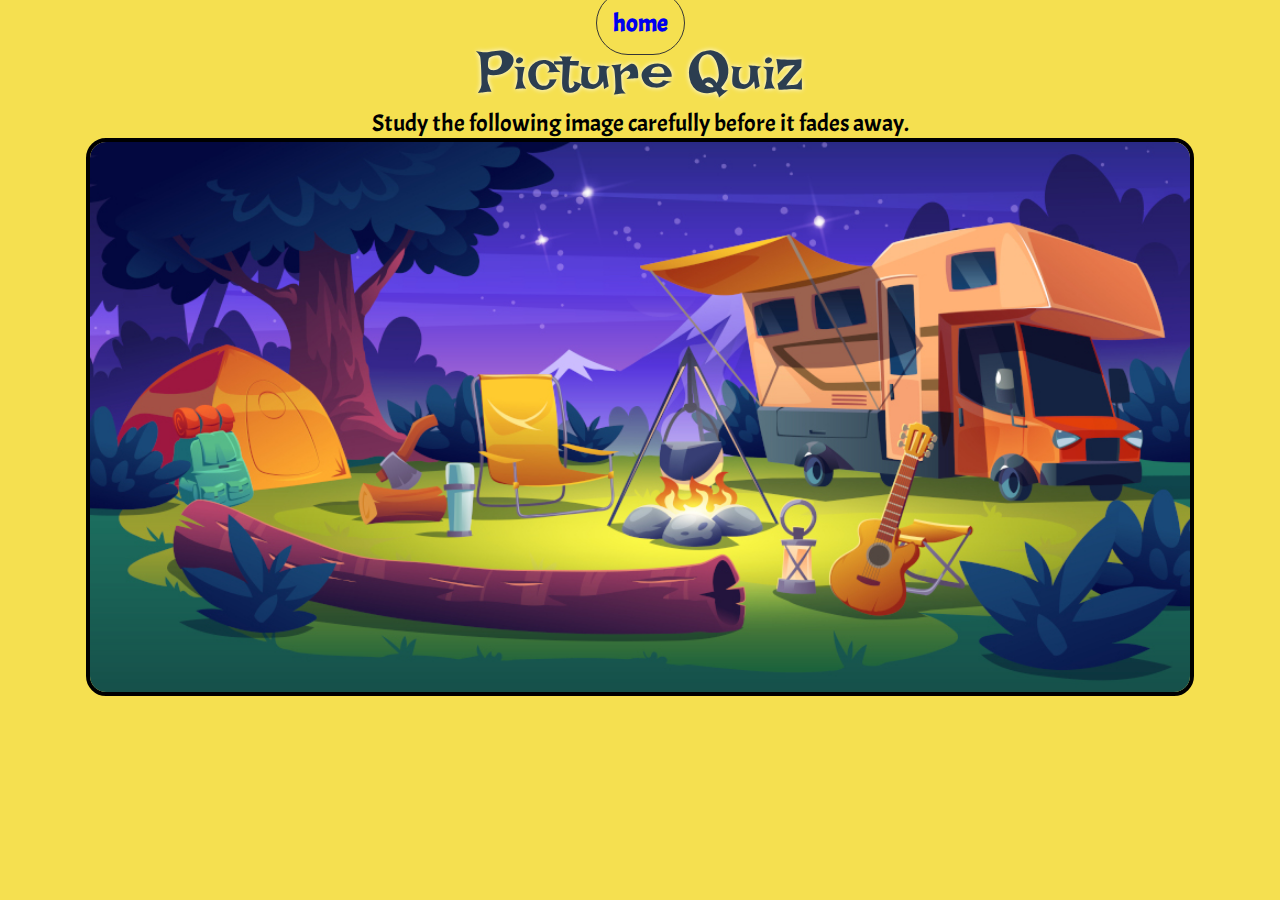
<file: Projects/photo_quiz/photo_quiz.html>
<html>
  <head>
    <title>Quiz</title>
    <script src="https://code.jquery.com/jquery-3.6.3.min.js"></script>
    <link rel="stylesheet" href="photo_quiz.css" />
    <link
      href="https://fonts.googleapis.com/css?family=Lakki+Reddy|Acme"
      rel="stylesheet"
    />
  </head>
  <body>
    <a href="/My Website/home.html" id="going_home">home</a>

    <h1>Picture Quiz</h1>
    <div class="photo">
      <p class="text">
        Study the following image carefully before it fades away.
      </p>
      <img src="quiz.jpg" id="quizImg" />
    </div>
    <div class="questions">
      <div class="question" id="ques1">
        <p>How many backpacks were in the image?</p>
        <input
          type="radio"
          id="option1"
          name="answer1"
          value="One"
          class="answer1"
        />
        <label for="option1">One</label>
        <input
          type="radio"
          id="option2"
          name="answer1"
          value="Two"
          class="answer1"
        />
        <label for="option2">Two</label>
        <input
          type="radio"
          id="option3"
          name="answer1"
          value="Three"
          class="answer1"
        />
        <label for="option3">Three</label>
      </div>

      <div class="question" id="ques2">
        <p>Which of the following tools was present on the scene?</p>
        <select class="answer2">
          <option>Pliers</option>
          <option>Wrench</option>
          <option>Axe</option>
          <option>Scissors</option>
        </select>
      </div>
      <button id="submitBtn">Submit</button>
    </div>
    <script>
      $(".questions").hide();

      function hideImage() {
        $(".photo").fadeOut(200);
        $(".questions").show();
      }

      setTimeout(hideImage, 10000);

      function evaluate() {
        $("#submitBtn").hide();
        var ans1 = $(".answer1:checked").val();
        var ans2 = $(".answer2").val();
        if (ans1 == "One" && ans2 == "Axe") {
          $("h1").text("You win !!");
        } else {
          $("h1").text("You lose !!");
        }
        
        
              let incorrectStyle = {
    backgroundColor: "#FF6347" // This is a tomato red color
};
      
      let correctStyle = {
    backgroundColor: "#32CD32" // This is a lime green color
};
          if (ans1 == "One") {
        $("#ques1").css(correctStyle);  
    } else {
        $("#ques1").css(incorrectStyle);  
    }

    if (ans2 == "Axe") {
        $("#ques2").css(correctStyle);  
    } else {
        $("#ques2").css(incorrectStyle);  
    }
      }
      $("#submitBtn").click(evaluate);
      


      
      
      
      
     
      
    </script>
  </body>
</html>
</file>
<file: Projects/photo_quiz/photo_quiz.css>
body {
    background-color: #F5E050;
    text-align:center; 
    font-family: 'Acme', cursive;
    font-size: 24px;
}

h1{
    font-family: 'Lakki Reddy', cursive;
    font-size: 60px;
    text-align: center;
    font-weight: normal;
    margin: 0px;
    padding: 0px;
    color: #2c3e50;
    text-shadow: 0px 0px 5px white;
}

.text{
    margin:0px;
}

select{
    font-size: 20px;
    font-family: 'Acme', cursive;
}

.question{
    width: 450px;
    padding: 15px;
    margin-top: 20px;
    margin-left: auto;
    margin-right: auto;
    background-color: white;
    border: 3px dashed #F5E050;
    border-radius: 10px;
    transition: all 1s ease;
}

.photo{
    margin-top:-30px;
}


#quizImg{
    height:550px;
    border: 4px solid #000;
    border-radius: 20px;
}

button{
    transition: 0.1s all ease;
    margin-top: 40px;
    cursor: pointer;
    border-radius: 6px;   
    width: 200px;
    height:50px;
    background-color:white;
    font-family: 'Acme', cursive;
}

#submitBtn:hover{
    border: 4px solid black;
    font-size: 22px;
}

#submitBtn{
    border: 2px solid black;
    font-size: 24px;
}

#going_home{
    font-weight: 600;
    padding: 1rem;
    width: 8rem;
    border-radius: 2rem;
    text-align: center;
    border: rgb(53, 53, 53) 0.1rem solid;
    text-decoration: none;
    text-align: center;

}
</file>
